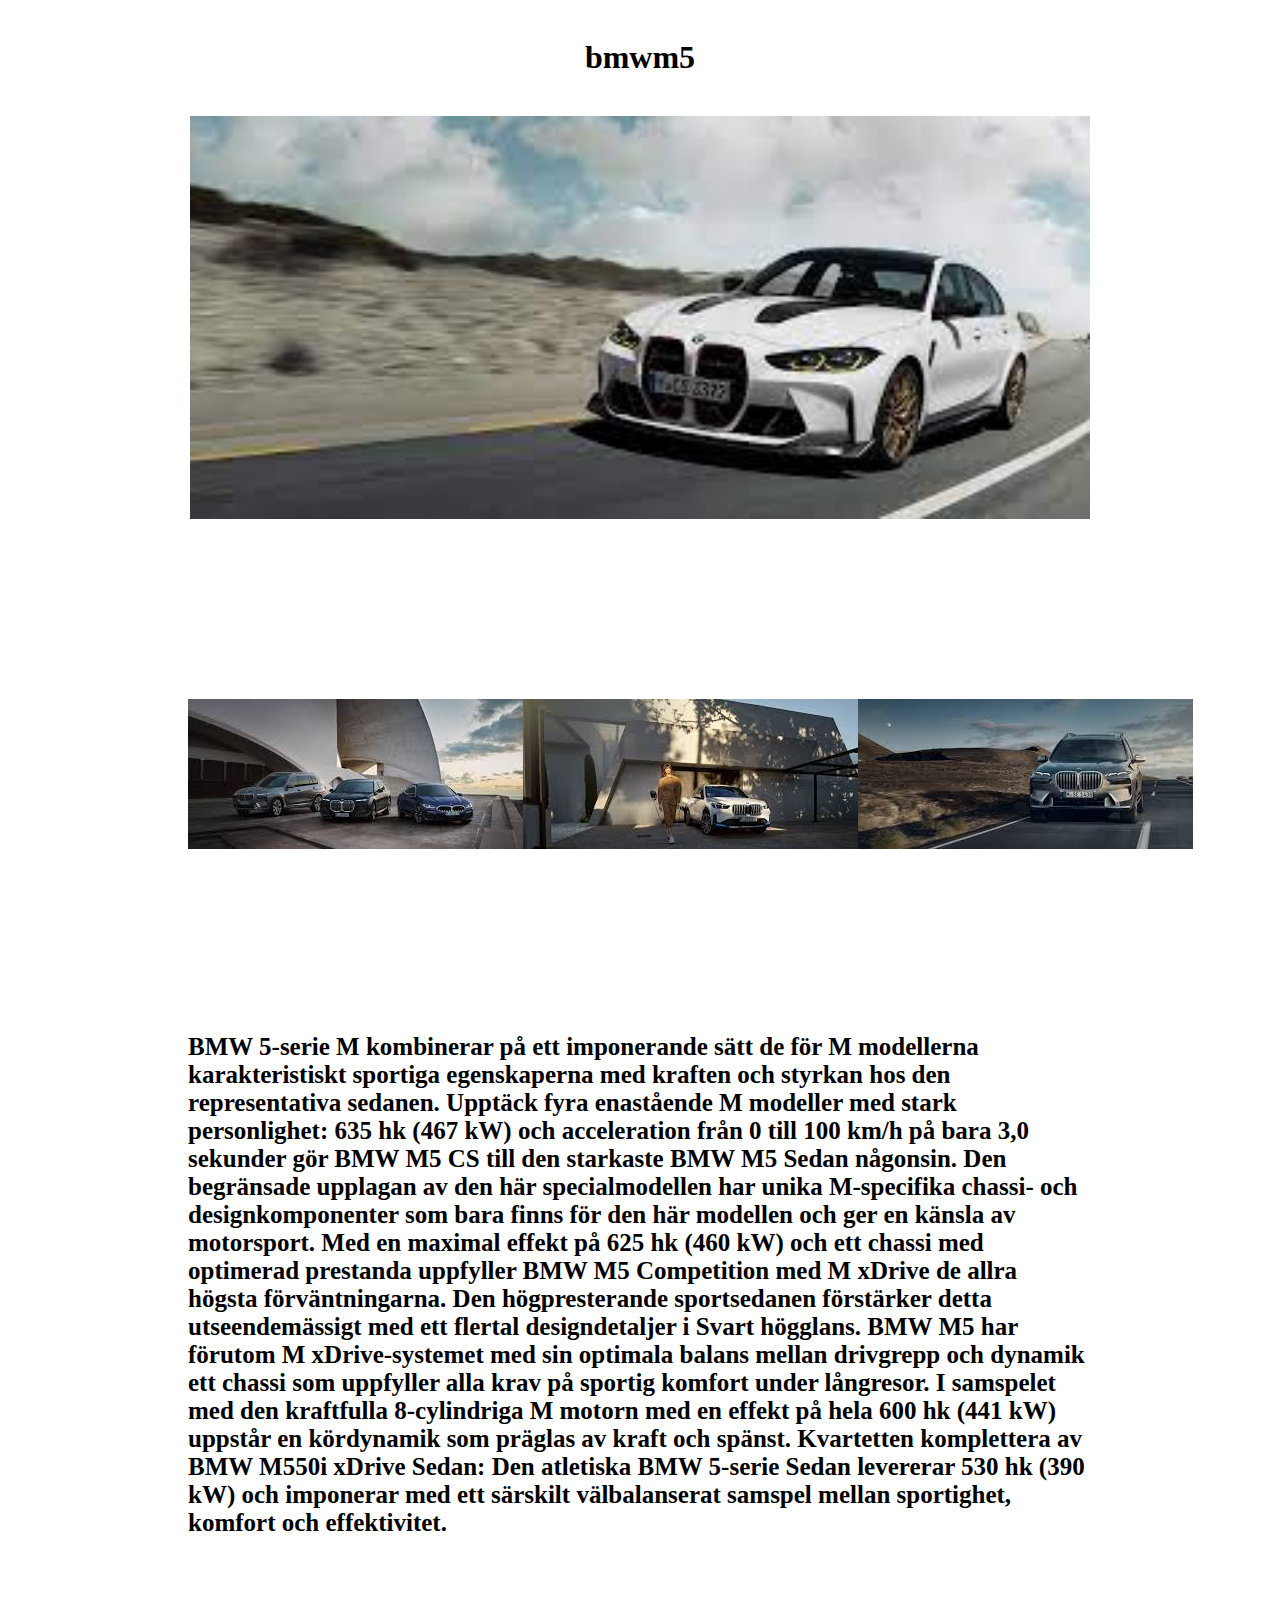
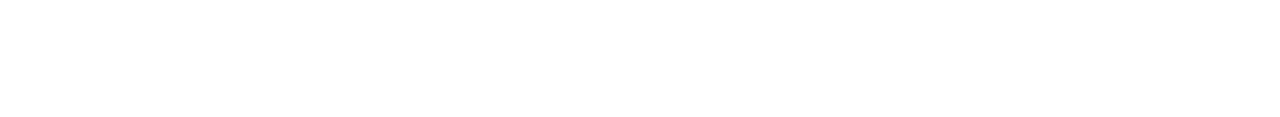
<file: bmwm5.html>
<!DOCTYPE html>
<html lang="en">
<head>
    <meta charset="UTF-8">
    <meta name="viewport" content="width=device-width, initial-scale=1.0">
    <link rel="stylesheet" href="aboutme.css">
    <title>BMWm5</title>
</head>
<body>
    <div class="div01">
        <h1>bmwm5
    </div>
    <div class="div1">
        <img class="bmw1" src="images/BMW IMG/BMW1.jpg" alt="">
    </div>

    <div class="div2">
        <div><img src="images/BMW IMG/BMW2.jpg" alt=""></div>
        <div><img src="images/BMW IMG/BMW3.jpg" alt=""></div>
        <div><img src="images/BMW IMG/BMW5.jpg" alt=""></div>
    </div>


    <p class="text">
        BMW 5-serie M kombinerar på ett imponerande sätt de för M modellerna karakteristiskt sportiga egenskaperna med kraften och styrkan hos den representativa sedanen.
        Upptäck fyra enastående M modeller med stark personlighet: 635 hk (467 kW) och acceleration från 0 till 100 km/h på bara 3,0 sekunder gör BMW M5 CS till den starkaste BMW M5 Sedan någonsin.
        Den begränsade upplagan av den här specialmodellen har unika M-specifika chassi- och designkomponenter som bara finns för den här modellen och ger en känsla av motorsport.
        Med en maximal effekt på 625 hk (460 kW) och ett chassi med optimerad prestanda uppfyller BMW M5 Competition med M xDrive de allra högsta förväntningarna.
        Den högpresterande sportsedanen förstärker detta utseendemässigt med ett flertal designdetaljer i Svart högglans. BMW M5 har förutom M xDrive-systemet med sin optimala balans mellan drivgrepp och dynamik ett chassi som uppfyller alla krav på sportig komfort under långresor.
        I samspelet med den kraftfulla 8-cylindriga M motorn med en effekt på hela 600 hk (441 kW) uppstår en kördynamik som präglas av kraft och spänst. Kvartetten komplettera av BMW M550i xDrive Sedan: Den atletiska BMW 5-serie Sedan levererar 530 hk (390 kW) och imponerar med ett särskilt välbalanserat samspel mellan sportighet, komfort och effektivitet.
    </p>
</body>
</html>
</file>
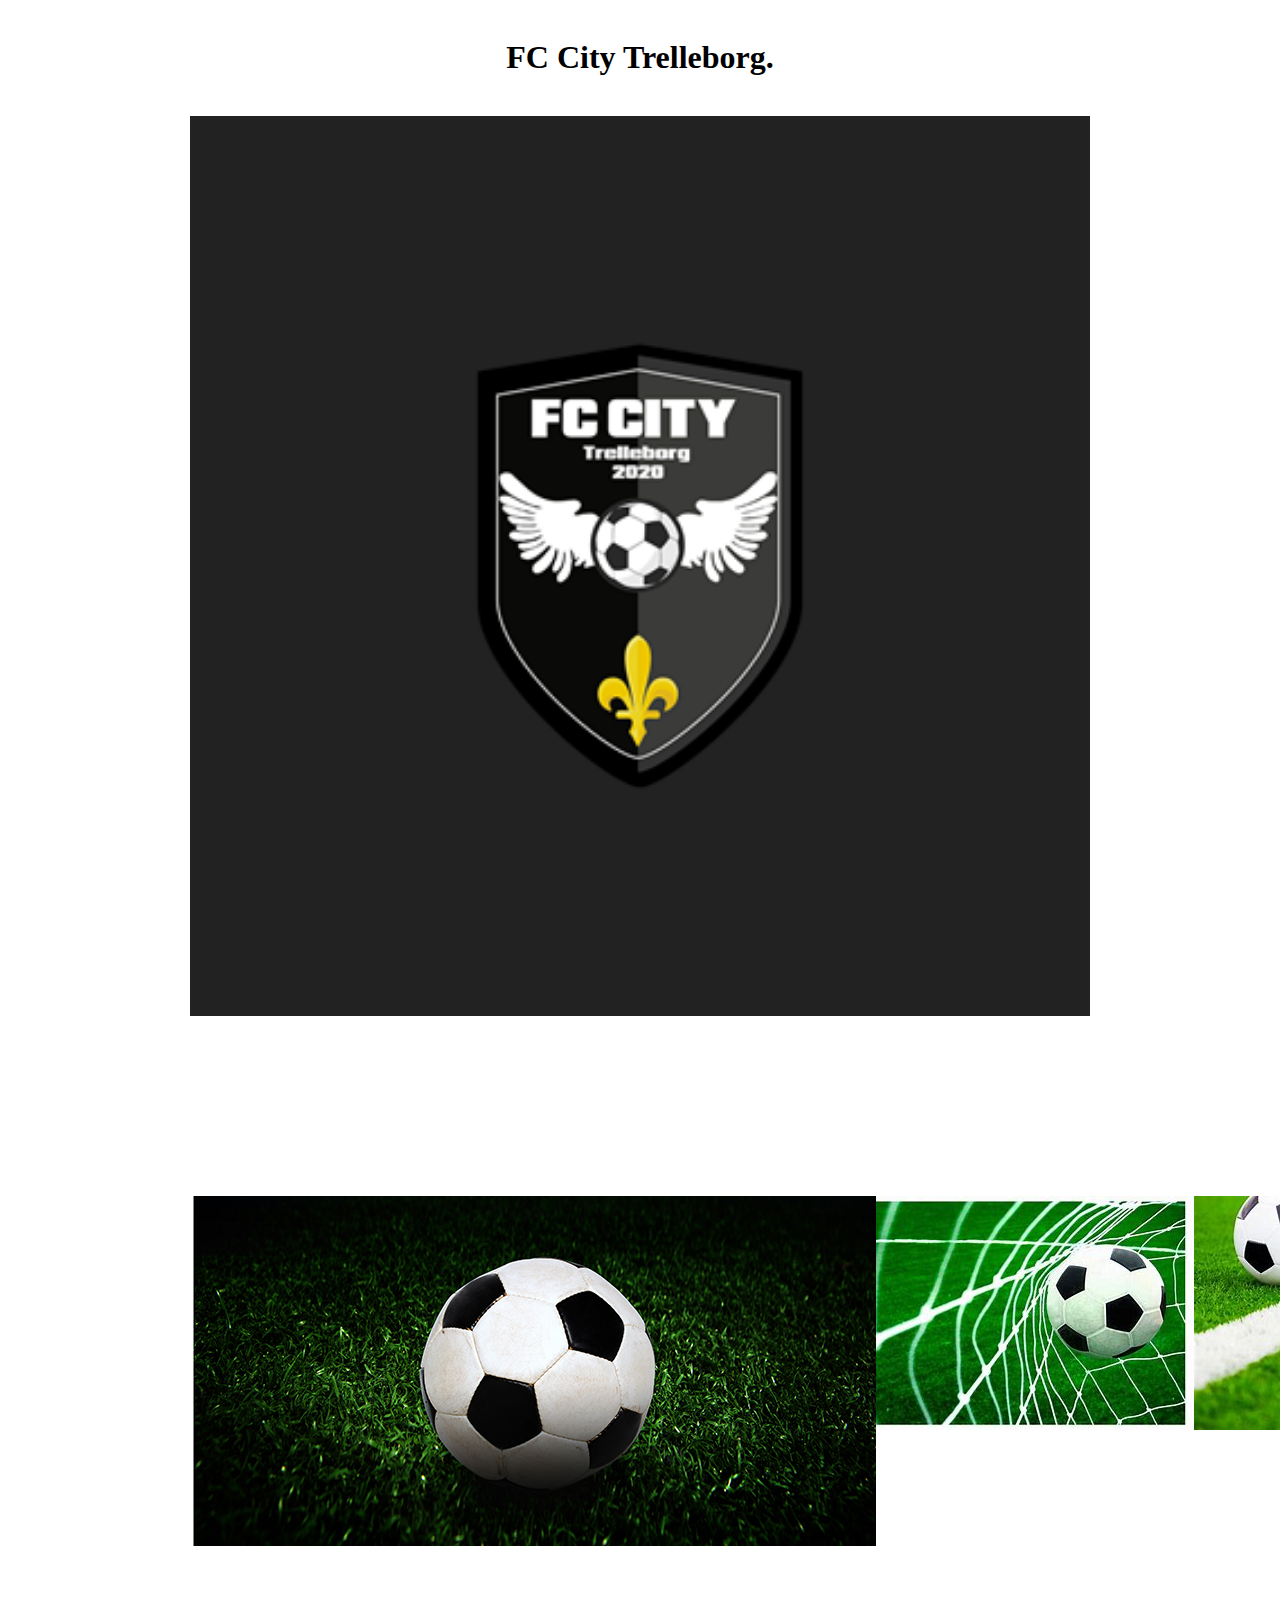
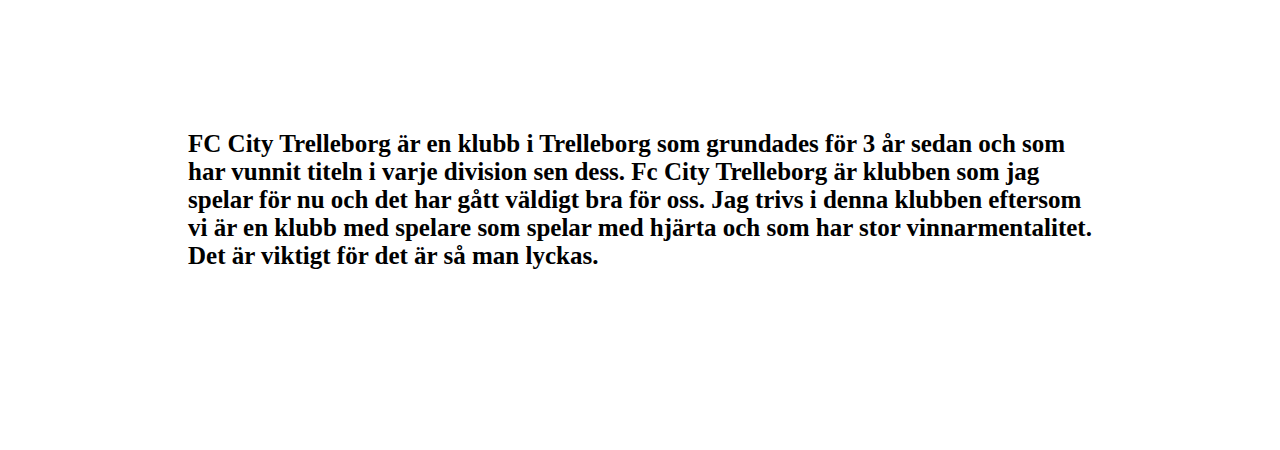
<file: city.html>
<!DOCTYPE html>
<html lang="en">
<head>
    <meta charset="UTF-8">
    <meta name="viewport" content="width=device-width, initial-scale=1.0">
    <link rel="stylesheet" href="city.css">
    <title>CITY</title>
</head>
<body>
    <div class="div01">
        <h1>FC City Trelleborg.</h1>
    </div>
    <div class="div1">
        <img class="bmw1" src="images/city1.png" alt="">
    </div>

    <div class="div2">
        <div><img src="images/boll1.jpg" alt=""></div>
        <div><img src="images/boll 2.jpg" alt=""></div>
        <div><img src="images/boll 3.jpg" alt=""></div>
    </div>


    <p class="text">
        FC City Trelleborg är en klubb i Trelleborg som grundades för 3 år sedan och som har vunnit titeln
        i varje division sen dess. Fc City Trelleborg är klubben som jag spelar för nu och det har gått väldigt bra för oss.
        Jag trivs i denna klubben eftersom vi är en klubb med spelare som spelar med hjärta och som har 
        stor vinnarmentalitet. Det är viktigt för det är så man lyckas.
    </p>
</body>
</html>
</file>
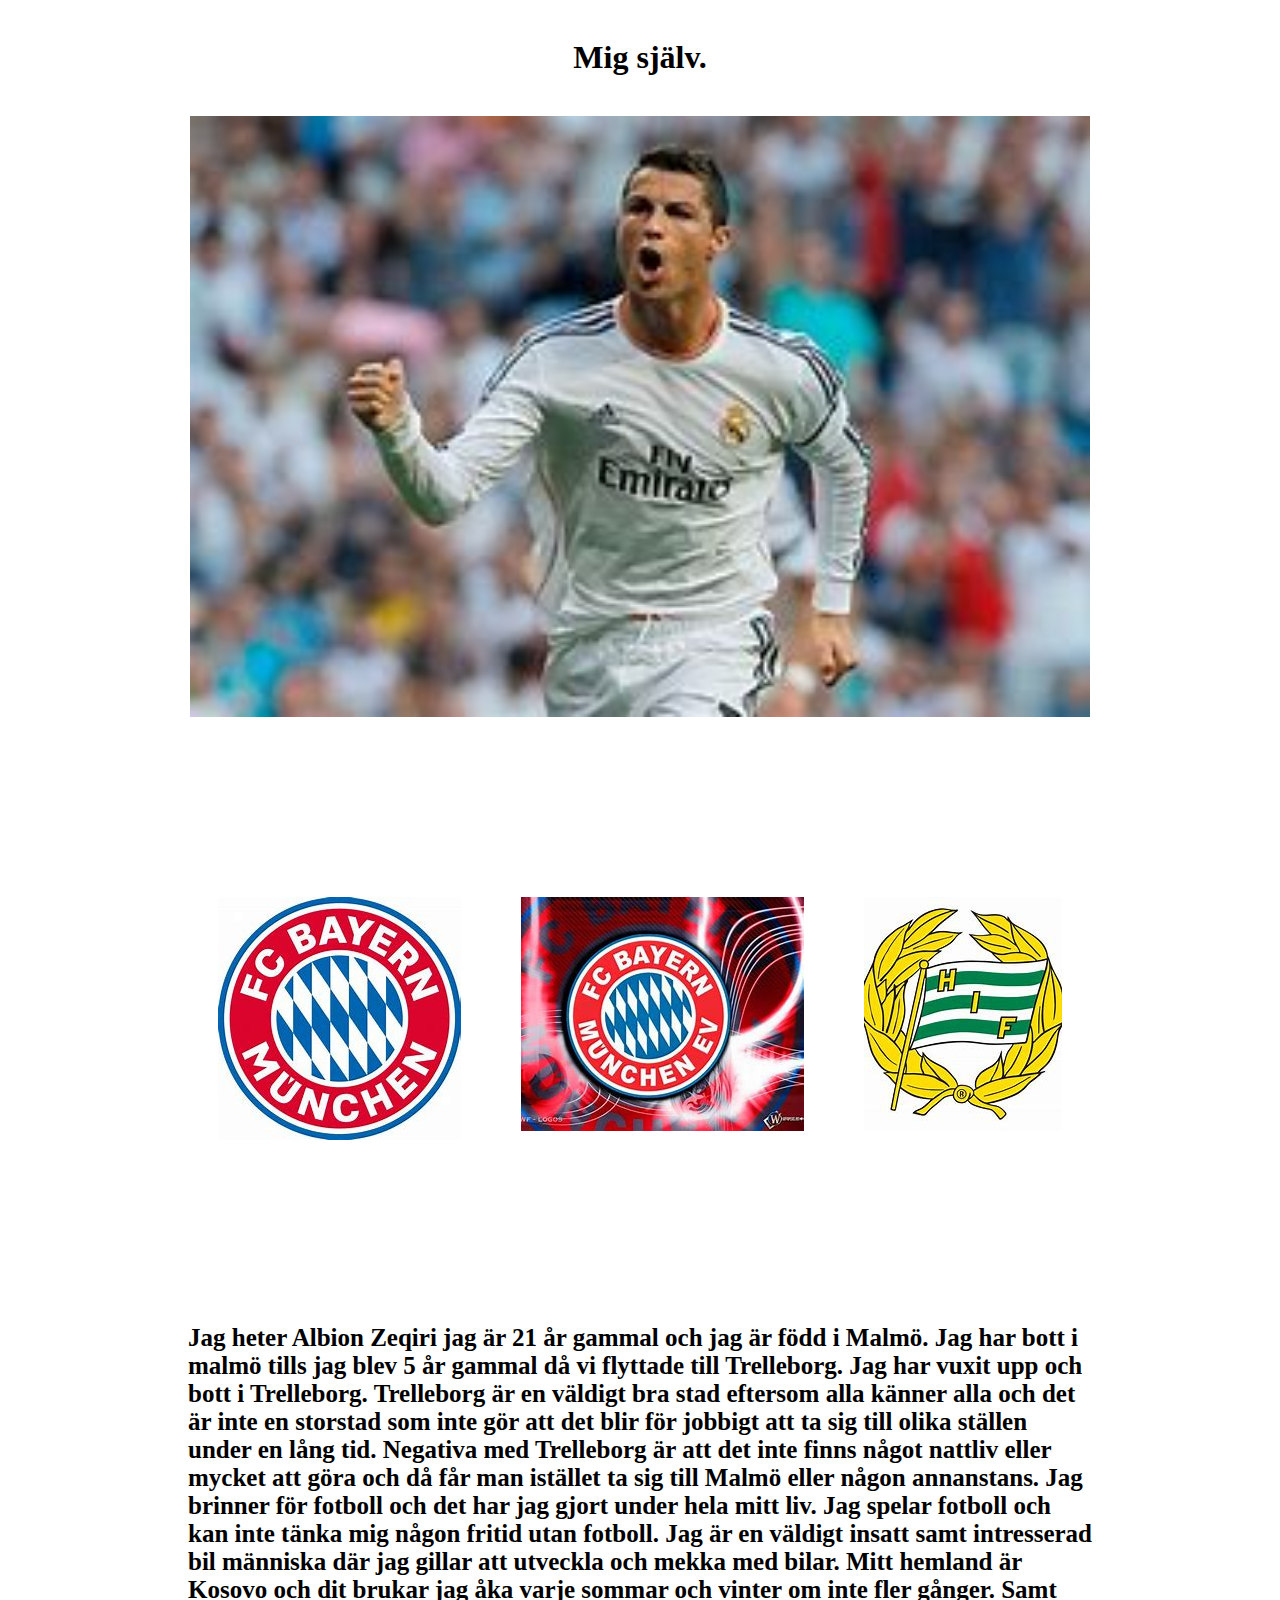
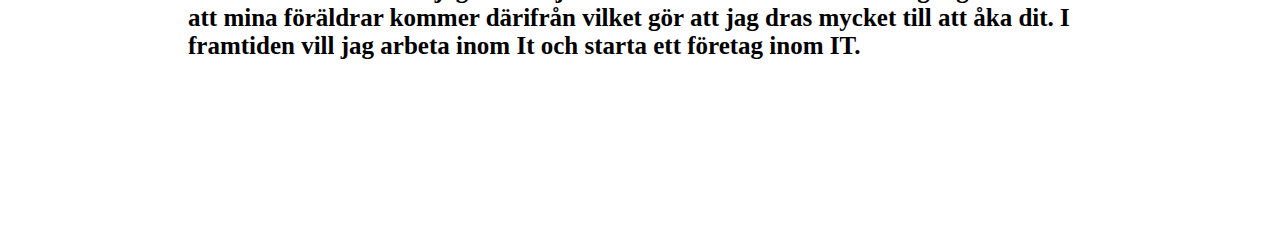
<file: migsjälv.html>
<!DOCTYPE html>
<html lang="en">
<head>
    <meta charset="UTF-8">
    <meta name="viewport" content="width=device-width, initial-scale=1.0">
    <link rel="stylesheet" href="aboutme.css">
    <title>MIG</title>
</head>
<body>
    <div class="div01">
        <h1>Mig själv.</h1>
    </div>
    <div class="div1">
        <img class="bmw1" src="images/cr7.jpg" alt="">
    </div>

    <div class="div2">
        <div><img src="images/bayern1.jpg" alt=""></div>
        <div><img src="images/bayern 2.jpg" alt=""></div>
        <div><img src="images/hammarby4.jpg" alt=""></div>
    </div>


    <p class="text">
        Jag heter Albion Zeqiri jag är 21 år gammal och jag är född i Malmö. Jag har bott i malmö tills jag blev 5 år gammal då
    vi flyttade till Trelleborg. Jag har vuxit upp och bott i Trelleborg. Trelleborg är en väldigt bra stad eftersom
    alla känner alla och det är inte en storstad som inte gör att det blir för jobbigt att ta sig till olika ställen under
    en lång tid. Negativa med Trelleborg är att det inte finns något nattliv eller mycket att göra och då får man istället
    ta sig till Malmö eller någon annanstans. Jag brinner för fotboll och det har jag gjort under hela mitt liv. Jag spelar fotboll 
    och kan inte tänka mig någon fritid utan fotboll. Jag är en väldigt insatt samt intresserad bil människa där jag
    gillar att utveckla och mekka med bilar. Mitt hemland är Kosovo och dit brukar jag åka varje sommar och vinter
    om inte fler gånger. Samt att mina föräldrar kommer därifrån vilket gör att jag dras mycket till att åka dit. I framtiden vill
    jag arbeta inom It och starta ett företag inom IT.
    </p>
</body>
</html>
</file>
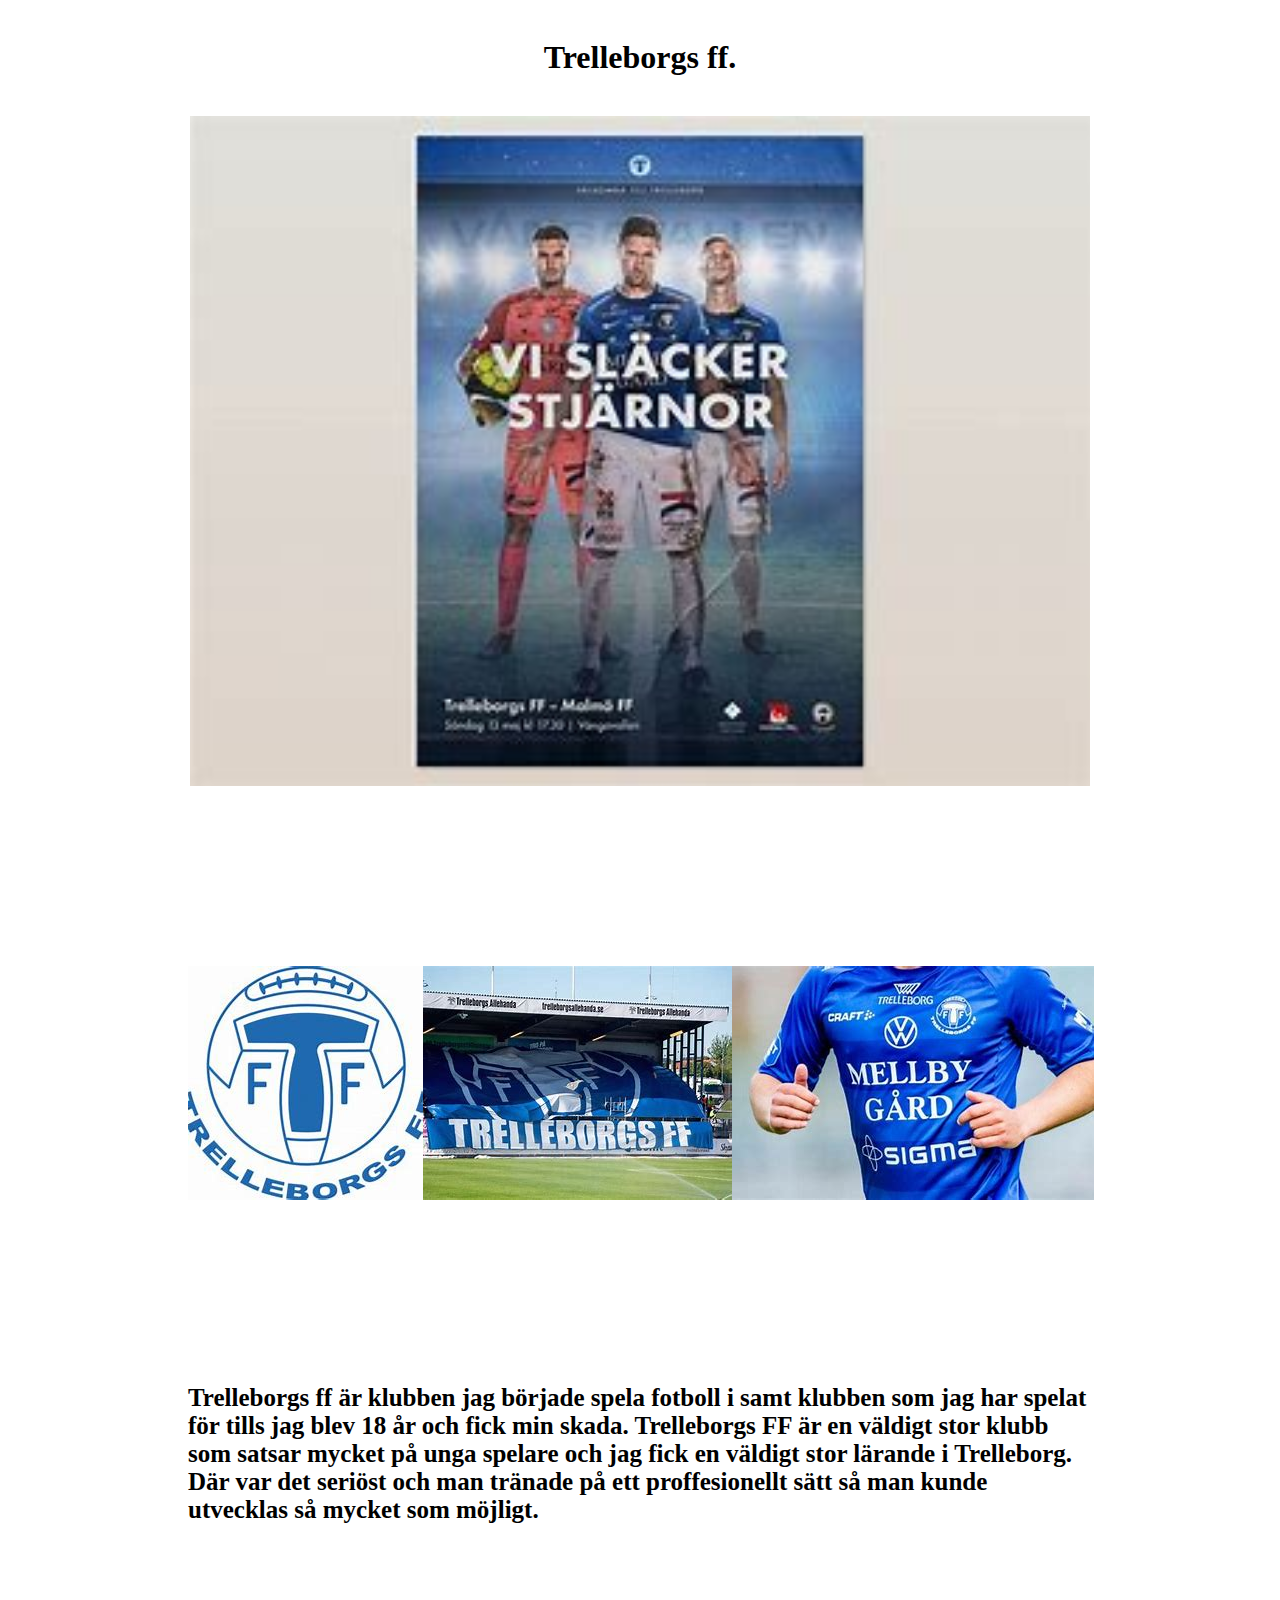
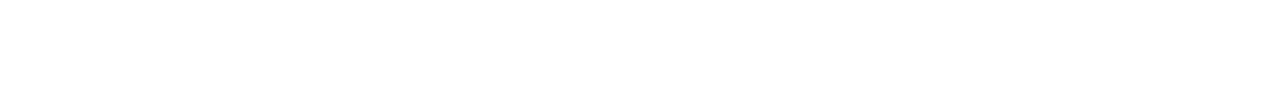
<file: trelleborg.html>
<!DOCTYPE html>
<html lang="en">
<head>
    <meta charset="UTF-8">
    <meta name="viewport" content="width=device-width, initial-scale=1.0">
    <link rel="stylesheet" href="city.css">
    <title>TFF</title>
</head>
<body>
    <div class="div01">
        <h1>Trelleborgs ff.</h1>
    </div>
    <div class="div1">
        <img class="bmw1" src="images/tffbild10.jpg" alt="">
    </div>

    <div class="div2">
        <div><img src="images/tffbild1.jpg" alt=""></div>
        <div><img src="images/tffbild2.jpg" alt=""></div>
        <div><img src="images/tff bild 4.jpg" alt=""></div>
    </div>


    <p class="text">
        Trelleborgs ff är klubben jag började spela fotboll i samt klubben som jag har spelat för tills jag blev
        18 år och fick min skada. Trelleborgs FF är en väldigt stor klubb som satsar mycket på unga spelare
        och jag fick en väldigt stor lärande i Trelleborg. Där var det seriöst och man tränade på ett 
        proffesionellt sätt så man kunde utvecklas så mycket som möjligt.
    </p>
</body>
</html>
</file>
<file: aboutme.css>
.div1{
    display:flex;
    justify-content: center;
}
.bmw1{
    width: 100vh;
}
.div2{
    margin: 20vh;
    display: flex;
    justify-content: space-around;

}
.div01{
    display: flex;
    justify-content: center;
    margin:2vh;
}

.text{
    margin: 20vh;
    font-size: 25px;
    font-weight: 600;
    font-family: cursive;

}
</file>
<file: city.css>
.div1{
    display:flex;
    justify-content: center;
}
.bmw1{
    width: 100vh;
}
.div2{
    margin: 20vh;
    display: flex;
    justify-content: space-around;

}
.div01{
    display: flex;
    justify-content: center;
    margin:2vh;
}

.text{
    margin: 20vh;
    font-size: 25px;
    font-weight: 600;
    font-family: cursive;

}
</file>
